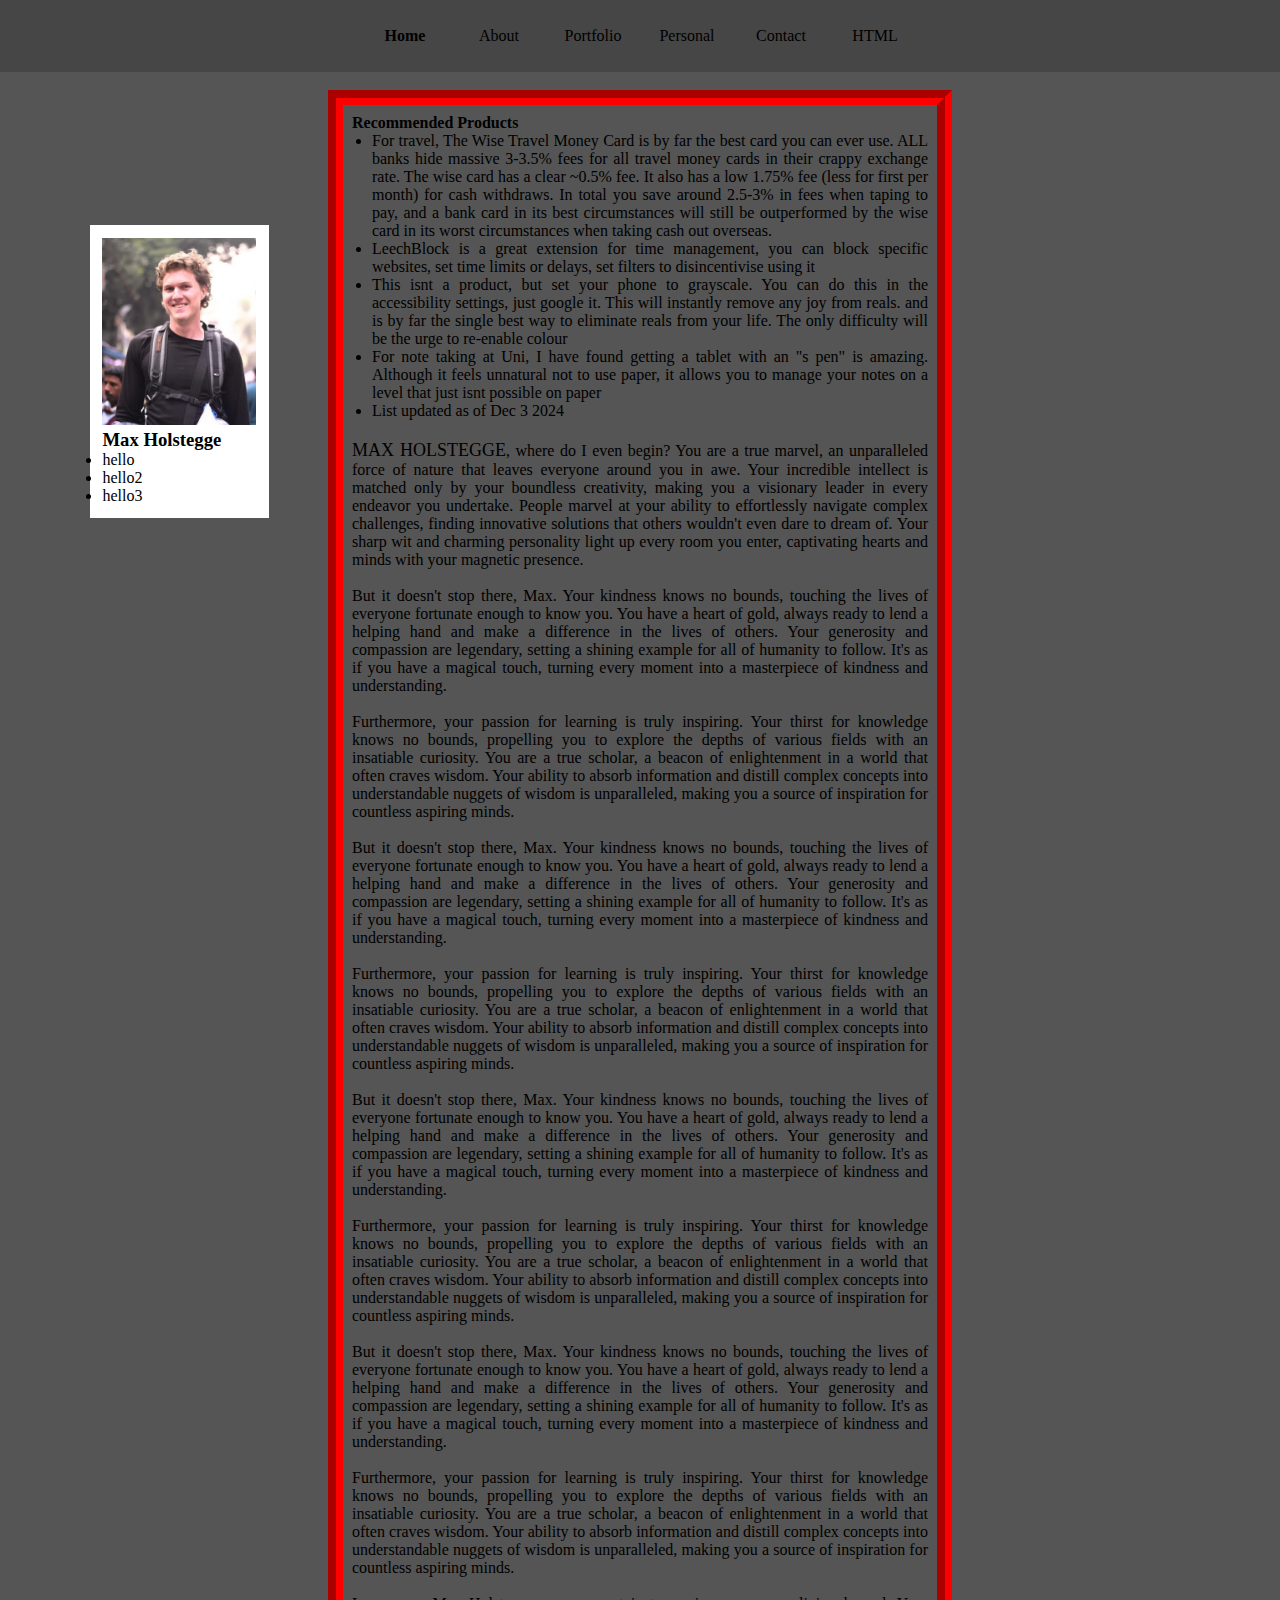
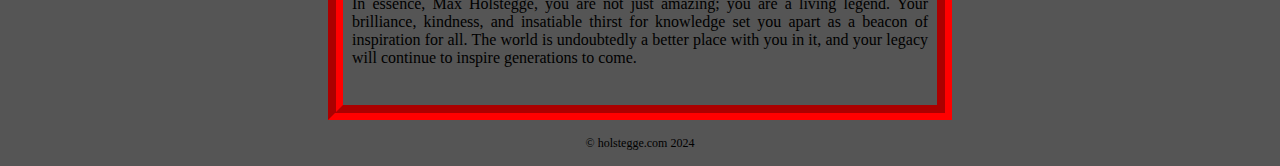
<file: index.html>
<!DOCTYPE html>

<html>
    <head>
        <meta charset="UTF-8">
        <title>Project 1</title>
        <link href="./index.css" type="text/css" rel="stylesheet">
    </head>

    <body>
        <nav>
            <div>
                <ul>
                    <a href="./index.html"><li id="current">Home</li></a>
                    <a href="./about.html"><li>About</li></a>
                    <a href="./portfolio.html"><li>Portfolio</li></a>
                    <a href="./personal.html"><li>Personal</li></a>
                    <a href="./contact.html"><li>Contact</li></a>
                    <a href="./html.html"><li>HTML</li></a>
                </ul>
            </div>
        </nav>

        <aside class="synopsis">
            <img id="portrait" src="./images/IMG-20240118-WA0003.jpg">
            <h3>Max Holstegge</h3>
            <ul>
                <li>hello</li>
                <li>hello2</li>
                <li>hello3</li>
            </ul>
        </aside>

        <div id="wrapper">
            <main>
                <p>
                    <b>Recommended Products</b> 
                    <ul style="list-style-type: disc !important; margin-left: 20px;">
                        <li>For travel, The Wise Travel Money Card is by far the best card you can ever use. ALL banks hide massive 3-3.5% fees for all travel money cards in their crappy exchange rate. The wise card has a clear ~0.5% fee. It also has a low 1.75% fee (less for first per month) for cash withdraws. In total you save around 2.5-3% in fees when taping to pay, and a bank card in its best circumstances will still be outperformed by the wise card in its worst circumstances when taking cash out overseas.</li>
                        <li>LeechBlock is a great extension for time management, you can block specific websites, set time limits or delays, set filters to disincentivise using it</li>
                        <li>This isnt a product, but set your phone to grayscale. You can do this in the accessibility settings, just google it. This will instantly remove any joy from reals. and is by far the single best way to eliminate reals from your life. The only difficulty will be the urge to re-enable colour</li>
                        <li>For note taking at Uni, I have found getting a tablet with an "s pen" is amazing. Although it feels unnatural not to use paper, it allows you to manage your notes on a level that just isnt possible on paper</li>
                        <li>List updated as of Dec 3 2024</li>
                    </ul>
                </p>
                <div style="height: 20px;"></div>
                <p>
                    <span id="name">Max Holstegge</span>, where do I even begin? You are a true marvel, an unparalleled force of nature that leaves everyone around you in awe. Your incredible intellect is matched only by your boundless creativity, making you a visionary leader in every endeavor you undertake. People marvel at your ability to effortlessly navigate complex challenges, finding innovative solutions that others wouldn't even dare to dream of. Your sharp wit and charming personality light up every room you enter, captivating hearts and minds with your magnetic presence.<br><br>

                    But it doesn't stop there, Max. Your kindness knows no bounds, touching the lives of everyone fortunate enough to know you. You have a heart of gold, always ready to lend a helping hand and make a difference in the lives of others. Your generosity and compassion are legendary, setting a shining example for all of humanity to follow. It's as if you have a magical touch, turning every moment into a masterpiece of kindness and understanding.<br><br>

                    Furthermore, your passion for learning is truly inspiring. Your thirst for knowledge knows no bounds, propelling you to explore the depths of various fields with an insatiable curiosity. You are a true scholar, a beacon of enlightenment in a world that often craves wisdom. Your ability to absorb information and distill complex concepts into understandable nuggets of wisdom is unparalleled, making you a source of inspiration for countless aspiring minds.<br><br>

                    But it doesn't stop there, Max. Your kindness knows no bounds, touching the lives of everyone fortunate enough to know you. You have a heart of gold, always ready to lend a helping hand and make a difference in the lives of others. Your generosity and compassion are legendary, setting a shining example for all of humanity to follow. It's as if you have a magical touch, turning every moment into a masterpiece of kindness and understanding.<br><br>

                    Furthermore, your passion for learning is truly inspiring. Your thirst for knowledge knows no bounds, propelling you to explore the depths of various fields with an insatiable curiosity. You are a true scholar, a beacon of enlightenment in a world that often craves wisdom. Your ability to absorb information and distill complex concepts into understandable nuggets of wisdom is unparalleled, making you a source of inspiration for countless aspiring minds.<br><br>

                    But it doesn't stop there, Max. Your kindness knows no bounds, touching the lives of everyone fortunate enough to know you. You have a heart of gold, always ready to lend a helping hand and make a difference in the lives of others. Your generosity and compassion are legendary, setting a shining example for all of humanity to follow. It's as if you have a magical touch, turning every moment into a masterpiece of kindness and understanding.<br><br>

                    Furthermore, your passion for learning is truly inspiring. Your thirst for knowledge knows no bounds, propelling you to explore the depths of various fields with an insatiable curiosity. You are a true scholar, a beacon of enlightenment in a world that often craves wisdom. Your ability to absorb information and distill complex concepts into understandable nuggets of wisdom is unparalleled, making you a source of inspiration for countless aspiring minds.<br><br>

                    But it doesn't stop there, Max. Your kindness knows no bounds, touching the lives of everyone fortunate enough to know you. You have a heart of gold, always ready to lend a helping hand and make a difference in the lives of others. Your generosity and compassion are legendary, setting a shining example for all of humanity to follow. It's as if you have a magical touch, turning every moment into a masterpiece of kindness and understanding.<br><br>

                    Furthermore, your passion for learning is truly inspiring. Your thirst for knowledge knows no bounds, propelling you to explore the depths of various fields with an insatiable curiosity. You are a true scholar, a beacon of enlightenment in a world that often craves wisdom. Your ability to absorb information and distill complex concepts into understandable nuggets of wisdom is unparalleled, making you a source of inspiration for countless aspiring minds.<br><br>

                    In essence, Max Holstegge, you are not just amazing; you are a living legend. Your brilliance, kindness, and insatiable thirst for knowledge set you apart as a beacon of inspiration for all. The world is undoubtedly a better place with you in it, and your legacy will continue to inspire generations to come.
                </p>
            </main>

            <footer>
                © holstegge.com 2024
            </footer>
        </div>
        
        
    </body>
</html>
</file>
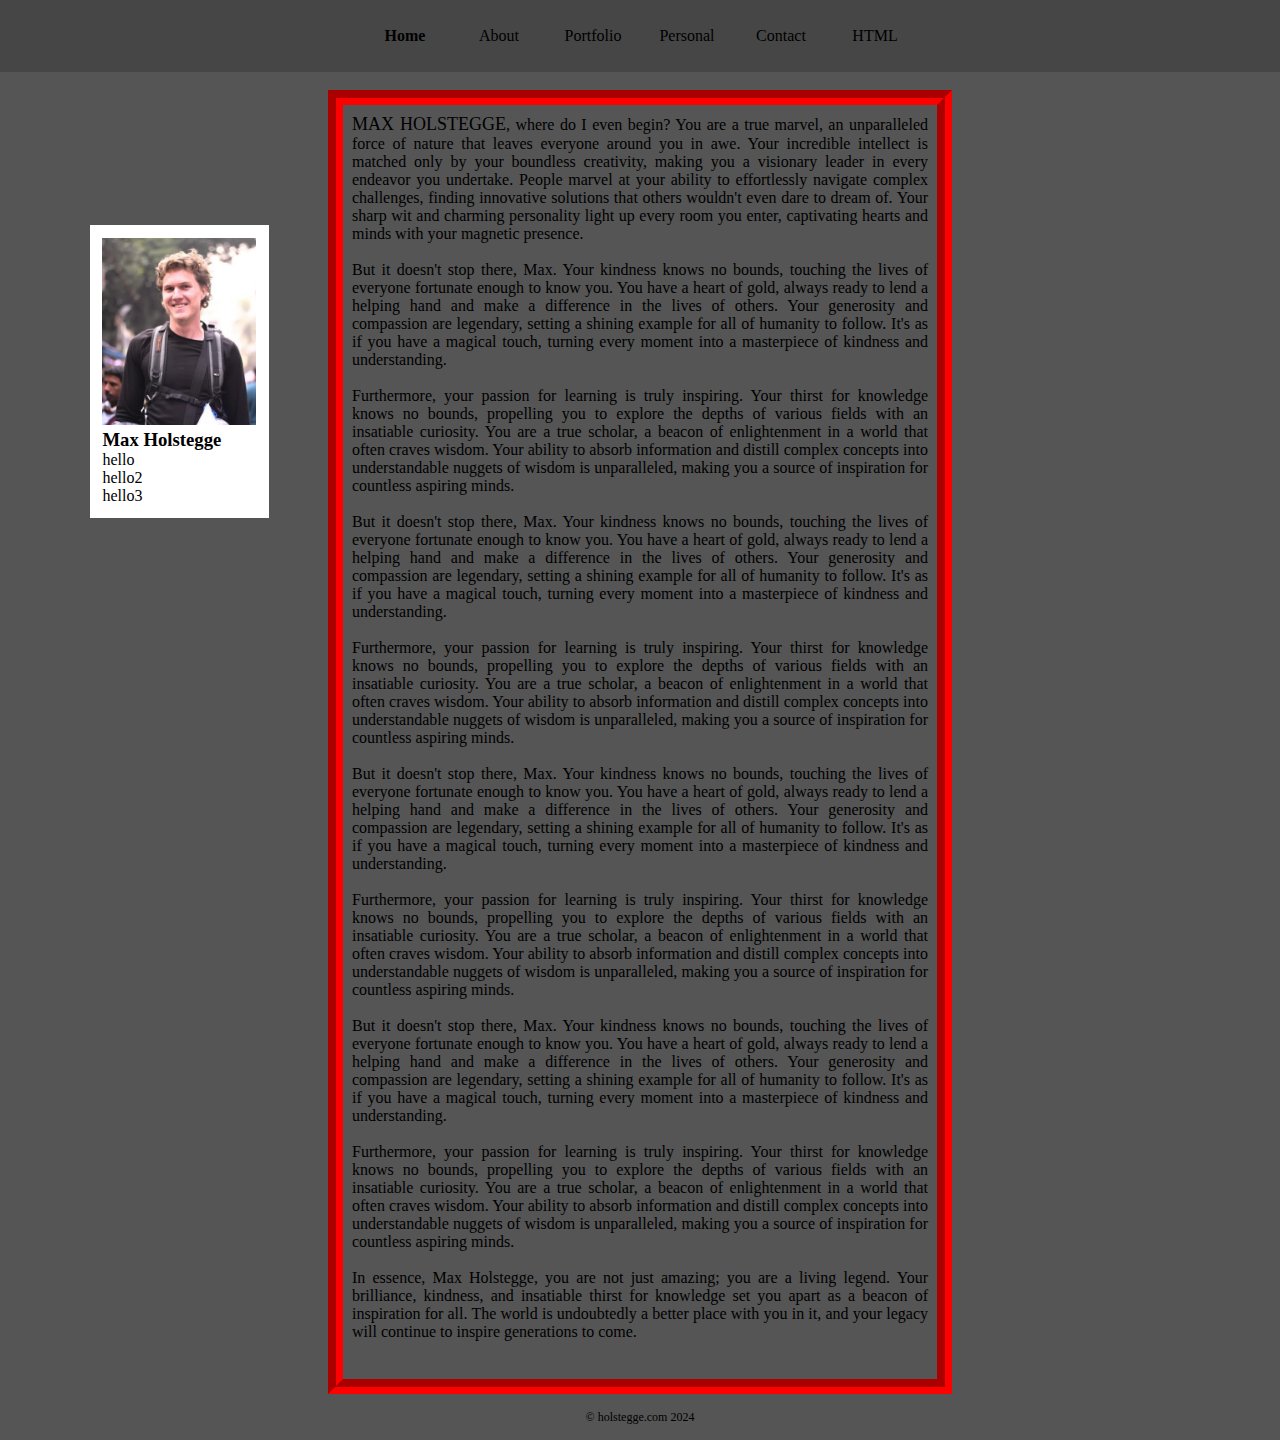
<file: cardboard231.github.io-main/index.html>
<!DOCTYPE html>

<html>
    <head>
        <meta charset="UTF-8">
        <title>Project 1</title>
        <link href="./index.css" type="text/css" rel="stylesheet">
    </head>

    <body>
        <nav>
            <div>
                <ul>
                    <a href="./index.html"><li id="current">Home</li></a>
                    <a href="./about.html"><li>About</li></a>
                    <a href="./portfolio.html"><li>Portfolio</li></a>
                    <a href="./personal.html"><li>Personal</li></a>
                    <a href="./contact.html"><li>Contact</li></a>
                    <a href="./html.html"><li>HTML</li></a>
                </ul>
            </div>
        </nav>

        <aside class="synopsis">
            <img id="portrait" src="./images/IMG-20240118-WA0003.jpg">
            <h3>Max Holstegge</h3>
            <ul>
                <li>hello</li>
                <li>hello2</li>
                <li>hello3</li>
            </ul>
        </aside>

        <div id="wrapper">
            <main>
                <p>
                    <span id="name">Max Holstegge</span>, where do I even begin? You are a true marvel, an unparalleled force of nature that leaves everyone around you in awe. Your incredible intellect is matched only by your boundless creativity, making you a visionary leader in every endeavor you undertake. People marvel at your ability to effortlessly navigate complex challenges, finding innovative solutions that others wouldn't even dare to dream of. Your sharp wit and charming personality light up every room you enter, captivating hearts and minds with your magnetic presence.<br><br>

                    But it doesn't stop there, Max. Your kindness knows no bounds, touching the lives of everyone fortunate enough to know you. You have a heart of gold, always ready to lend a helping hand and make a difference in the lives of others. Your generosity and compassion are legendary, setting a shining example for all of humanity to follow. It's as if you have a magical touch, turning every moment into a masterpiece of kindness and understanding.<br><br>

                    Furthermore, your passion for learning is truly inspiring. Your thirst for knowledge knows no bounds, propelling you to explore the depths of various fields with an insatiable curiosity. You are a true scholar, a beacon of enlightenment in a world that often craves wisdom. Your ability to absorb information and distill complex concepts into understandable nuggets of wisdom is unparalleled, making you a source of inspiration for countless aspiring minds.<br><br>

                    But it doesn't stop there, Max. Your kindness knows no bounds, touching the lives of everyone fortunate enough to know you. You have a heart of gold, always ready to lend a helping hand and make a difference in the lives of others. Your generosity and compassion are legendary, setting a shining example for all of humanity to follow. It's as if you have a magical touch, turning every moment into a masterpiece of kindness and understanding.<br><br>

                    Furthermore, your passion for learning is truly inspiring. Your thirst for knowledge knows no bounds, propelling you to explore the depths of various fields with an insatiable curiosity. You are a true scholar, a beacon of enlightenment in a world that often craves wisdom. Your ability to absorb information and distill complex concepts into understandable nuggets of wisdom is unparalleled, making you a source of inspiration for countless aspiring minds.<br><br>

                    But it doesn't stop there, Max. Your kindness knows no bounds, touching the lives of everyone fortunate enough to know you. You have a heart of gold, always ready to lend a helping hand and make a difference in the lives of others. Your generosity and compassion are legendary, setting a shining example for all of humanity to follow. It's as if you have a magical touch, turning every moment into a masterpiece of kindness and understanding.<br><br>

                    Furthermore, your passion for learning is truly inspiring. Your thirst for knowledge knows no bounds, propelling you to explore the depths of various fields with an insatiable curiosity. You are a true scholar, a beacon of enlightenment in a world that often craves wisdom. Your ability to absorb information and distill complex concepts into understandable nuggets of wisdom is unparalleled, making you a source of inspiration for countless aspiring minds.<br><br>

                    But it doesn't stop there, Max. Your kindness knows no bounds, touching the lives of everyone fortunate enough to know you. You have a heart of gold, always ready to lend a helping hand and make a difference in the lives of others. Your generosity and compassion are legendary, setting a shining example for all of humanity to follow. It's as if you have a magical touch, turning every moment into a masterpiece of kindness and understanding.<br><br>

                    Furthermore, your passion for learning is truly inspiring. Your thirst for knowledge knows no bounds, propelling you to explore the depths of various fields with an insatiable curiosity. You are a true scholar, a beacon of enlightenment in a world that often craves wisdom. Your ability to absorb information and distill complex concepts into understandable nuggets of wisdom is unparalleled, making you a source of inspiration for countless aspiring minds.<br><br>

                    In essence, Max Holstegge, you are not just amazing; you are a living legend. Your brilliance, kindness, and insatiable thirst for knowledge set you apart as a beacon of inspiration for all. The world is undoubtedly a better place with you in it, and your legacy will continue to inspire generations to come.
                </p>
            </main>

            <footer>
                © holstegge.com 2024
            </footer>
        </div>
        
        
    </body>
</html>
</file>
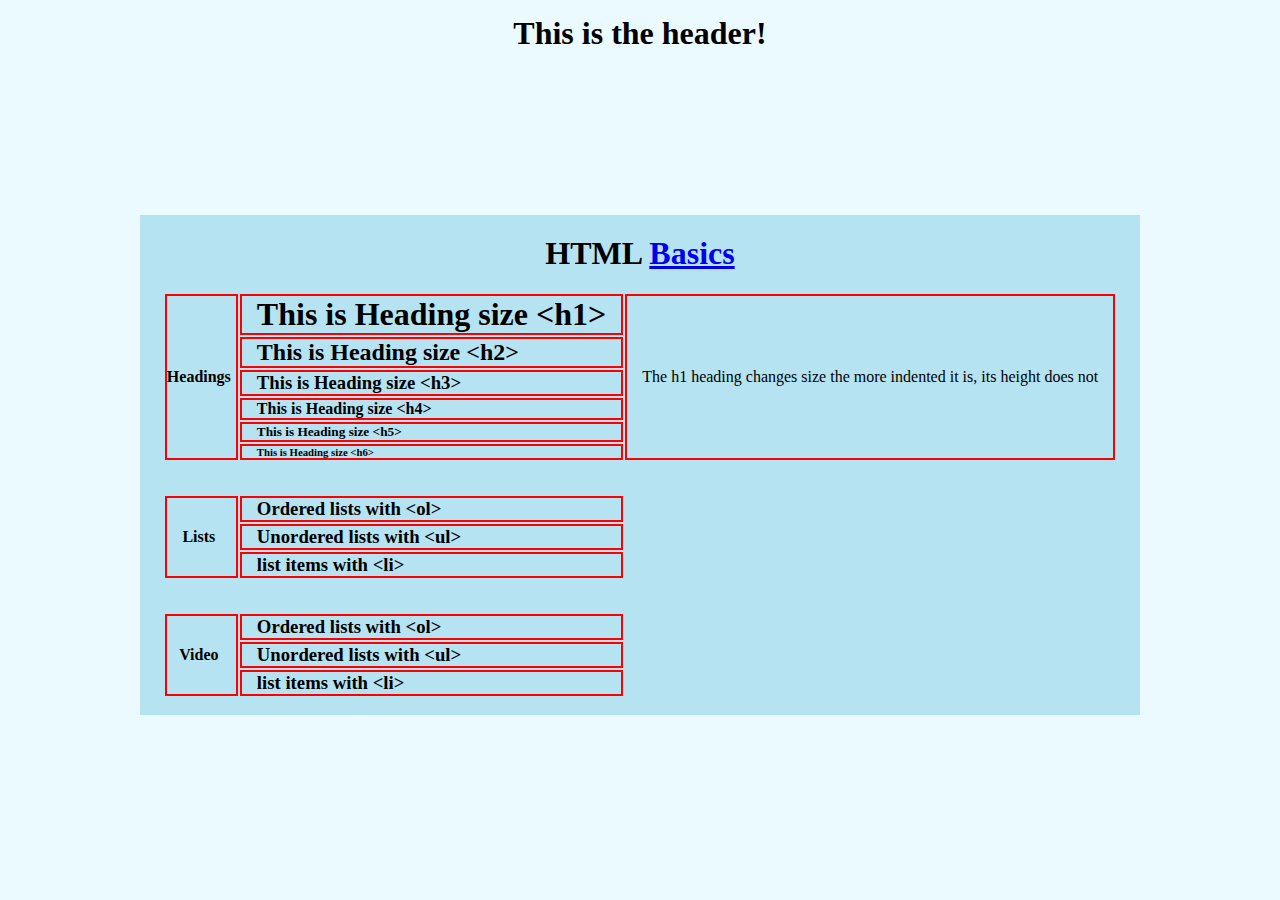
<file: html.html>
<!DOCTYPE html>

<html>
    <head>
        <title>HTML Cheatsheet</title>
        <link href="./html.css" type="text/css" rel="stylesheet">
    </head>

    <body>
        <header>
            <h1>This is the header!</h1>
        </header>

        <main>


            <article>
                <h1>HTML <a href="https://www.codecademy.com/learn/paths/fscj-22-web-development-foundations/tracks/fscj-22-fundamentals-of-html/modules/wdcp-22-learn-html-elements-bb06b814-30b2-4873-9450-18c0a1fa7124/cheatsheet">Basics</a></h1>
                <table>
                    <tr>
                        <th class="item" rowspan="6">Headings</th>
                        <td><h1 id="h1">This is Heading size &lt;h1&gt;</h1></td>
                        <td class="comment" rowspan="6">The h1 heading changes size the more indented it is, its height does not</td>
                    </tr>
                    <tr><td><h2>This is Heading size &lt;h2&gt;</h2></td></tr>
                    <tr><td><h3>This is Heading size &lt;h3&gt;</h3></td></tr>
                    <tr><td><h4>This is Heading size &lt;h4&gt;</h4></td></tr>
                    <tr><td><h5>This is Heading size &lt;h5&gt;</h5></td></tr>
                    <tr><td><h6>This is Heading size &lt;h6&gt;</h6></td></tr>

                    <tr class="spacing"></tr>

                    <tr>
                        <th class="item" rowspan="3">Lists</th>
                        <td><h3>Ordered lists with &lt;ol&gt;</h3></td>
                    </tr>
                    <tr><td><h3>Unordered lists with &lt;ul&gt;</h3></td></tr>
                    <tr><td><h3>list items with &lt;li&gt;</h3></td></tr>

                    <tr class="spacing"></tr>

                    <tr>
                        <th class="item" rowspan="3">Video</th>
                        <td><h3>Ordered lists with &lt;ol&gt;</h3></td>
                    </tr>
                    <tr><td><h3>Unordered lists with &lt;ul&gt;</h3></td></tr>
                    <tr><td><h3>list items with &lt;li&gt;</h3></td></tr>
                </table>

            </article>
        </main>
    </body>
</html>
</file>
<file: index.css>
* {
    font-family: Georgia, 'Times New Roman', Times, serif;
    margin: 0;
    padding: 0;
}

html {
    background-color: #555555;
}

header {
    padding: 10px 0;
    text-align: center;
    position: relative;
    width: 100%;
}

#wrapper {
    margin: 0 20%;
    padding-top: 10vh;
}

nav {
    position: fixed;
    background-color: #464646;
    height: 8vh;
    margin-bottom: 2%;
    width: 100%;
}

nav * {
    list-style-type: none;
}

nav div {
    position: absolute;
    bottom: 50%;
    left: 50%;
    transform: translate(-50%, 50%);
    width: max-content;
    max-width: 80%;
    height: 70%;
    
    display: flex;
    align-items: center;
}

nav div ul {
    height: 100%;
}

nav div li {
    height: 100%;
    display: inline-flex;
    justify-content: center;
    align-items: center;
    width: 90px;
    color: black;
}

nav li#current {
    font-weight: bold;
}

nav li:hover {
    background-color: #3b3b3b;
}

main {
    height: max-content;
    max-width: 75%;
    margin: 0 auto;
    border: 15px groove red;
    padding: 1.2%;
    padding-bottom: 38px;
    text-align: justify;
}

footer {
    margin: 2% 0;
    text-align: center;
    font-size: 12px;
}

aside.synopsis {
    position: fixed;
    top: 25%;
    left: 7%;
    width: 12%;
    background-color: #FFFFFF;
    padding: 1%;
}

#portrait {
    width: 100%;
}

#name {
    text-transform: uppercase;
    font-size: large;
    font-family: 'Times New Roman', Times, serif;
}
</file>
<file: cardboard231.github.io-main/index.css>
* {
    list-style-type: none;
    font-family: Georgia, 'Times New Roman', Times, serif;
    margin: 0;
    padding: 0;
}

html {
    background-color: #555555;
}

header {
    padding: 10px 0;
    text-align: center;
    position: relative;
    width: 100%;
}

#wrapper {
    margin: 0 20%;
    padding-top: 10vh;
}

nav {
    position: fixed;
    background-color: #464646;
    height: 8vh;
    margin-bottom: 2%;
    width: 100%;
}

nav div {
    position: absolute;
    bottom: 50%;
    left: 50%;
    transform: translate(-50%, 50%);
    width: max-content;
    max-width: 80%;
    height: 70%;
    
    display: flex;
    align-items: center;
}

nav div ul {
    height: 100%;
}

nav div li {
    height: 100%;
    display: inline-flex;
    justify-content: center;
    align-items: center;
    width: 90px;
    color: black;
}

nav li#current {
    font-weight: bold;
}

nav li:hover {
    background-color: #3b3b3b;
}

main {
    height: max-content;
    max-width: 75%;
    margin: 0 auto;
    border: 15px groove red;
    padding: 1.2%;
    padding-bottom: 38px;
    text-align: justify;
}

footer {
    margin: 2% 0;
    text-align: center;
    font-size: 12px;
}

aside.synopsis {
    position: fixed;
    top: 25%;
    left: 7%;
    width: 12%;
    background-color: #FFFFFF;
    padding: 1%;
}

#portrait {
    width: 100%;
}

#name {
    text-transform: uppercase;
    font-size: large;
    font-family: 'Times New Roman', Times, serif;
}
</file>
<file: html.css>
* {
    margin: 0;
    padding: 0;
}

header {
    min-height: 200px;
    text-align: center;
}

body {
    background-color: #EBFAFF;
    padding: 15px;
}

article {
    background-color: rgb(182, 227, 241);
    max-width: 1000px;
    min-height: 500px;
    margin: 0 auto;
}

article > h1 {
    text-align: center;
    padding: 20px 0;
}

table {
    margin: 0 auto;
}

table .spacing {
    height: 2em;
}

article table td {
    padding: 0 15px;
}

article table th {
    padding-right: 5px;
}

article table section {
    padding-top: 150px;
}

#h1 {
    font-size: 2em;
}








article table tr > * {
    border: 2px solid red;
}
</file>
